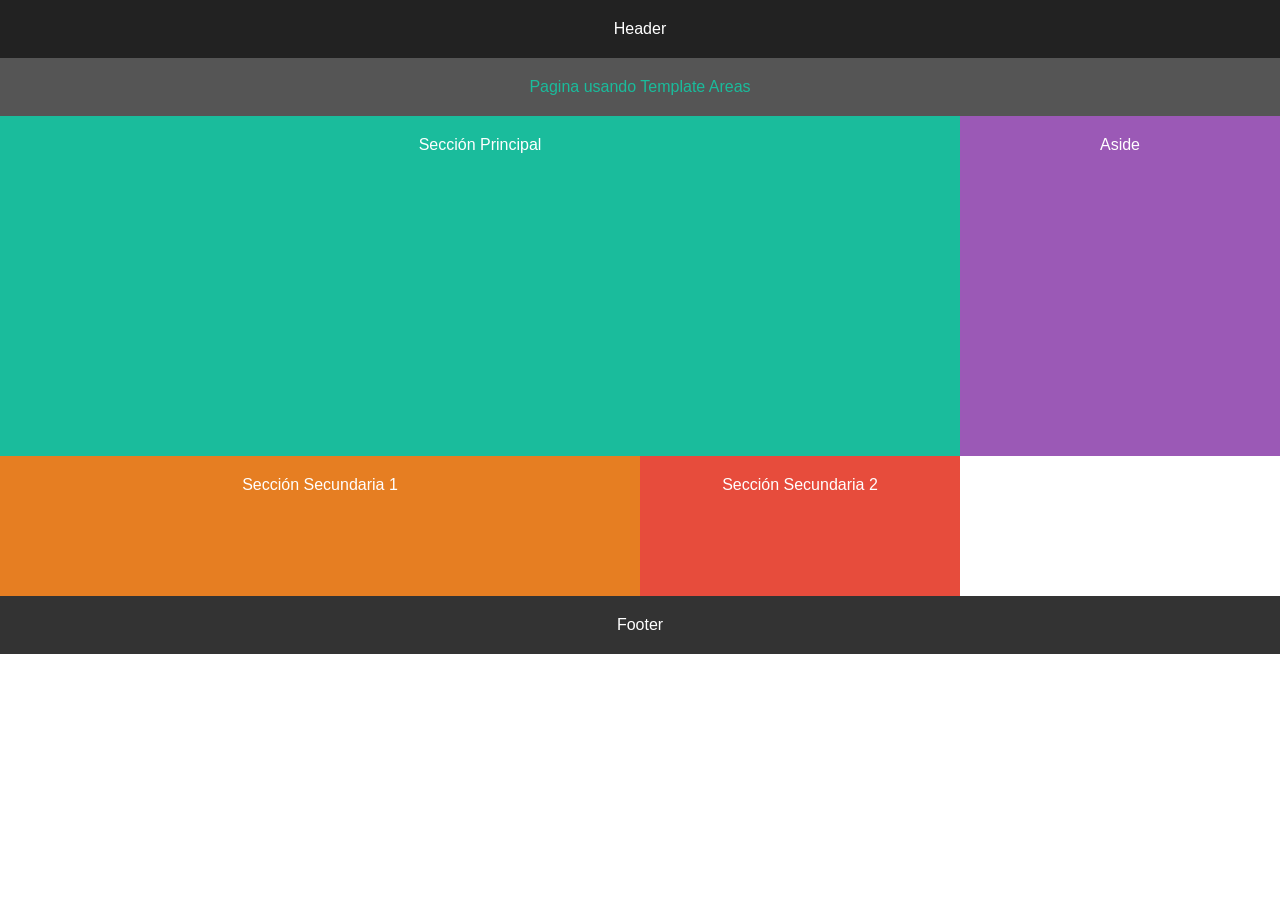
<file: index.html>
<!DOCTYPE html>
<html lang="es">
<head>
  <meta charset="UTF-8">
  <meta name="viewport" content="width=device-width, initial-scale=1.0">
  <title>Grid</title>
  <link rel="stylesheet" href="CSS/estilogrid.css">
</head>
<body>
  <header>Header</header>
  <nav><a href="Template-Areas/tmp-areas.html">Pagina usando Template Areas</a></nav>
  
  <main class="grid-container">
    <section class="seccion-1">Sección Principal</section>
    <aside class="aside">Aside</aside>
    <section class="seccion-2">Sección Secundaria 1</section>
    <section class="seccion-3">Sección Secundaria 2</section>
  </main>
  
  <footer>Footer</footer>
</body>
</html>
</file>
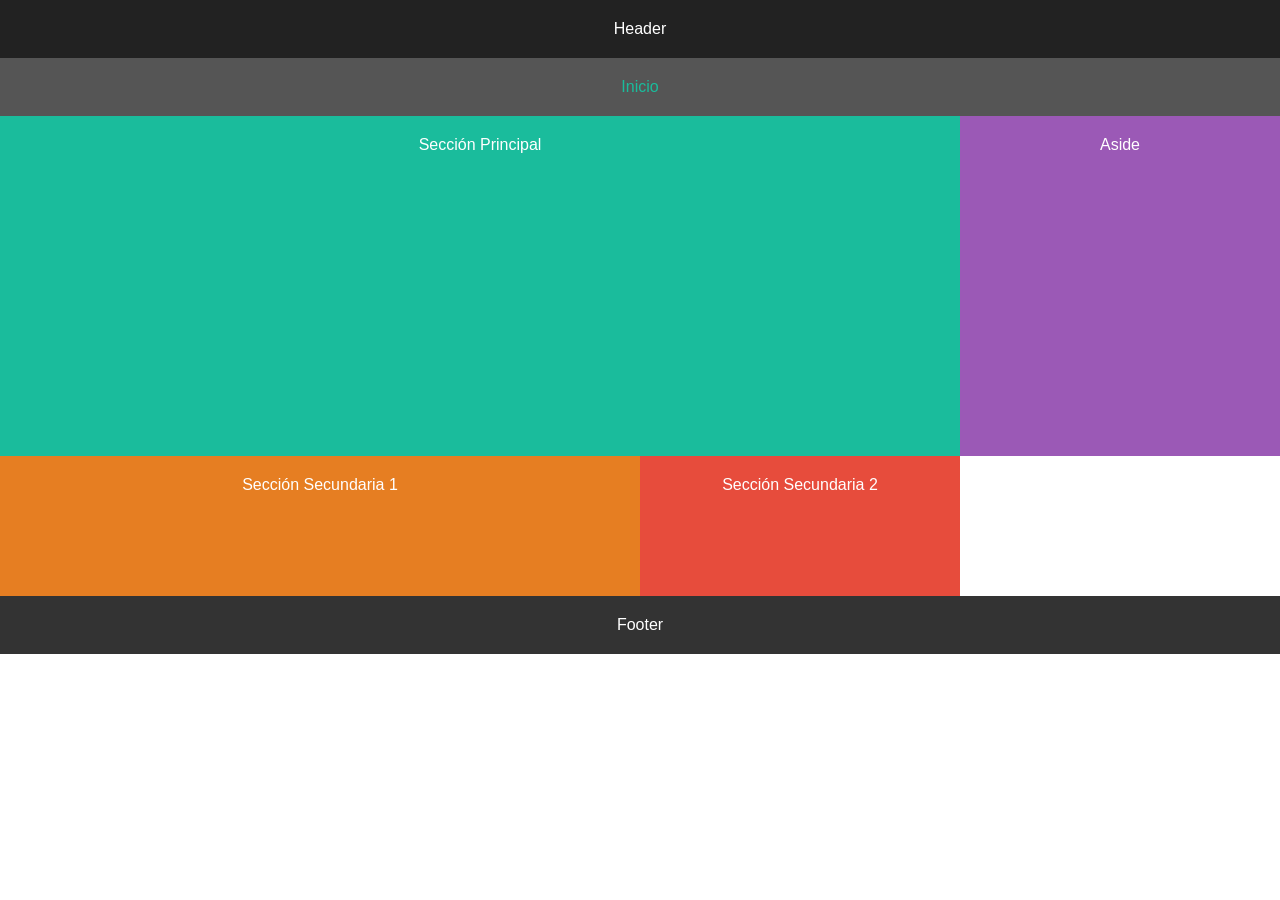
<file: Template-Areas/tmp-areas.html>
<!DOCTYPE html>
<html lang="es">
<head>
  <meta charset="UTF-8">
  <meta name="viewport" content="width=device-width, initial-scale=1.0">
  <title>Grid con Áreas</title>
  <link rel="stylesheet" href="../CSS/tmp-areas-estilo.css">
</head>
<body>
  <header>Header</header>
  <nav><a href="../index.html">Inicio</a></nav>

  <main class="grid-container">
    <section class="seccion-1">Sección Principal</section>
    <aside class="aside">Aside</aside>
    <section class="seccion-2">Sección Secundaria 1</section>
    <section class="seccion-3">Sección Secundaria 2</section>
  </main>

  <footer>Footer</footer>
</body>
</html>
</file>
<file: CSS/estilogrid.css>
body {
    margin: 0;
    font-family: sans-serif;
}

header,nav,section,aside,
footer {
    padding: 20px;
    color: white;
    text-align: center;
}

header {
    background: #222;
}

nav {
    background: #555;
}

a{
    text-decoration: none;
    color: #1abc9c;
}

.seccion-1 {
    background: #1abc9c;
}

.aside {
    background: #9b59b6;
}

.seccion-2 {
    background: #e67e22;
}

.seccion-3 {
    background: #e74c3c;
}

footer {
    background: #333;
}

.grid-container {
    display: grid;
    grid-template-columns: 2fr 1fr 1fr;
    grid-template-rows: auto auto;
}

.seccion-1 {
    grid-column: 1 / 3;
    grid-row: 1;
    height: 300px;
}

.aside {
    grid-column: 3 / 4;
    grid-row: 1;
    height: 300px;
}

.seccion-2 {
    grid-column: 1 / 2;
    grid-row: 2;
    height: 100px;
}

.seccion-3 {
    grid-column: 2 / 3;
    grid-row: 2;
    height: 100px;
}

@media (max-width: 720px) {
    .grid-container {
        grid-template-columns: 1fr;
    }

    .seccion-1,
    .aside,
    .seccion-2,
    .seccion-3 {
        grid-column: auto;
        grid-row: auto;
    }
}
</file>
<file: CSS/tmp-areas-estilo.css>
body {
    margin: 0;
    font-family: sans-serif;
}

header,nav,section,aside,
footer {
    padding: 20px;
    color: white;
    text-align: center;
}

header {
    background: #222;
}

nav {
    background: #555;
}

a{
    text-decoration: none;
    color: #1abc9c;
}

.seccion-1 {
    background: #1abc9c;
}

.aside {
    background: #9b59b6;
}

.seccion-2 {
    background: #e67e22;
}

.seccion-3 {
    background: #e74c3c;
}

footer {
    background: #333;
}

.grid-container {
    display: grid;
    grid-template-columns: 2fr 1fr 1fr;
    grid-template-rows: auto auto;
    grid-template-areas:
        "principal principal aside"
        "sec1      sec2      .";
}

.seccion-1 {
    grid-area: principal;
    height: 300px;
}

.aside {
    grid-area: aside;
    height: 300px;
}

.seccion-2 {
    grid-area: sec1;
    height: 100px;
}

.seccion-3 {
    grid-area: sec2;
    height: 100px;
}

@media (max-width: 720px) {
    .grid-container {
        grid-template-columns: 1fr;
        grid-template-areas:
            "principal"
            "aside"
            "sec1"
            "sec2";
    }
}
</file>
